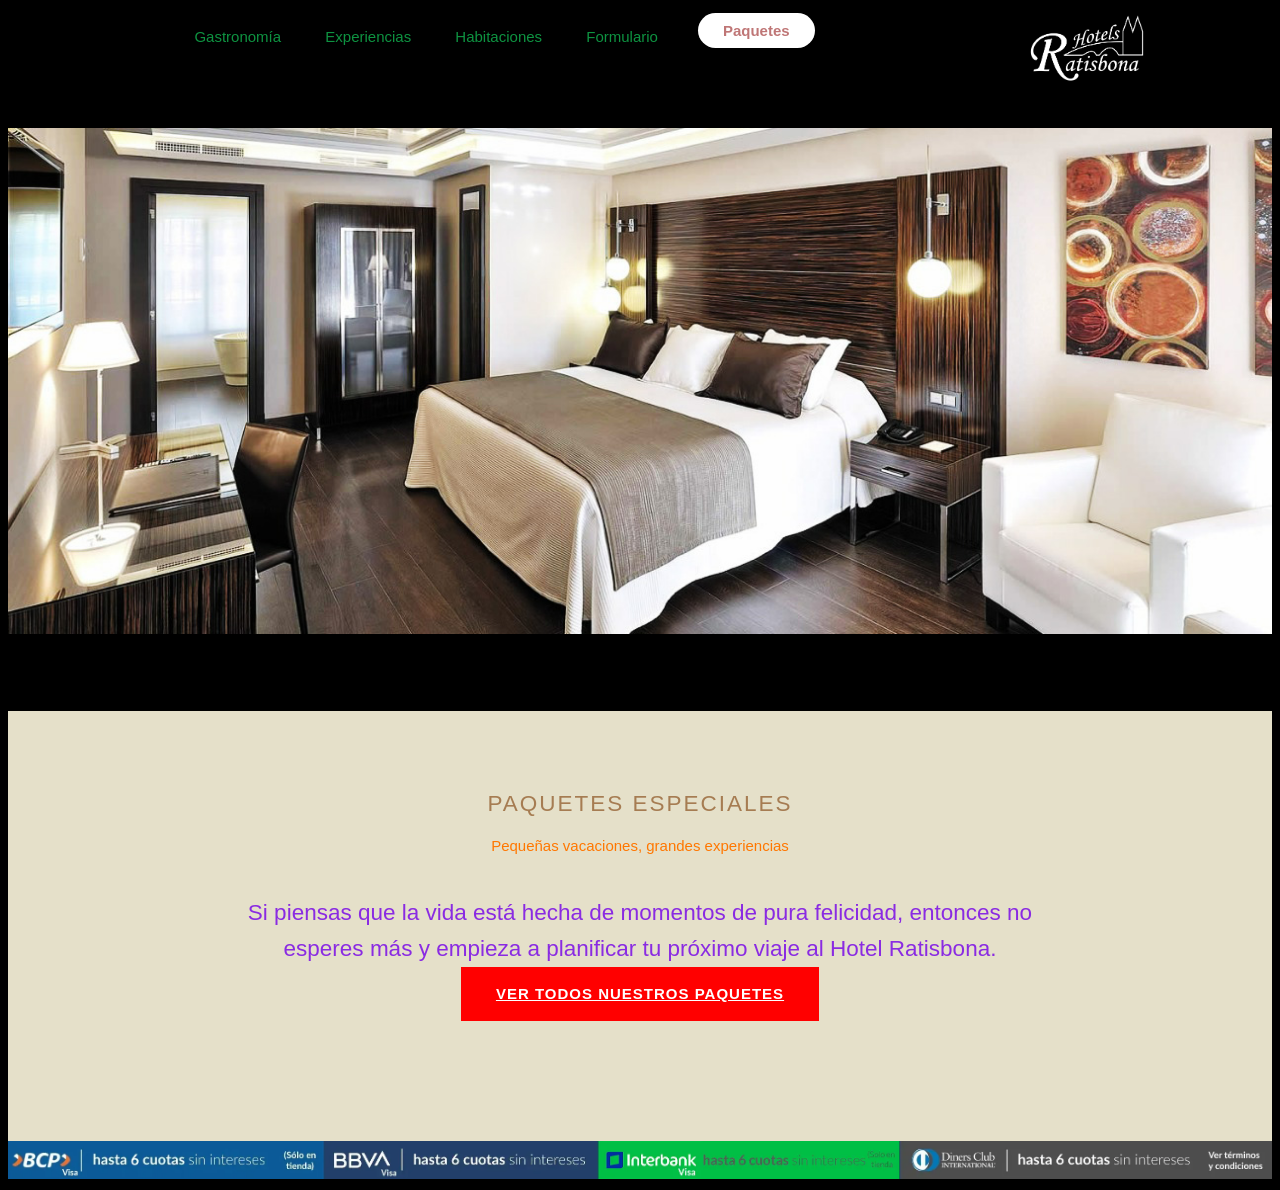
<file: paquetes.html>
<!DOCTYPE html>
<html lang="en">
<head>
    <meta charset="UTF-8">
    <meta name="viewport" content="width=device-width, initial-scale=1.0">
    <title>HOTEL RATISBONA|Experiencias</title>
    <link rel="shortcut icon" href="IMG/icono.jpeg">
    <link rel="stylesheet" href="estilo-web-hotel.css">

    <link rel="stylesheet" href="css/estilo-paquetes-especiales.css">
</head>

<body>
    <header class="header">
        <div class="logo">
            <li><a href="index.html"><img src="IMG/Logo2.png" width="8%">
        </div>
        <nav>
            <ul class="nav-links">
            <li><a href="gastronomia.html">Gastronomía</a></li>
             <li><a href="experiencias.html">Experiencias</a></li>
              <li><a href="habitaciones.html">Habitaciones</a></li>
                  <li><a href="formulario.html">Formulario</a></li>
              </ul>
        </nav>
       <a class="btn" href="paquetes.html"><button>Paquetes</button></a>
    </header>
    <p>
         <section>
            <img src="IMG/03fa6d64-783a-43b0-9b5e-42e6e1215f44.jpg" width="100%">
        </section>
    <p>
<tr>
<CENTER><td><b>NOVEDADES</b></td></CENTER>
</tr>

    <br>
    
</tr>
<section class="promo-section">
    <div>
        <span class="subtitle">PAQUETES ESPECIALES</span>
        <h1>Pequeñas vacaciones, grandes experiencias</h1>
        <p>
            Si piensas que la vida está hecha de momentos de pura
            felicidad, entonces no esperes más y empieza a planificar
            tu próximo viaje al Hotel Ratisbona.
            <a href="#" class="btn-cta">VER TODOS NUESTROS PAQUETES</a>
        </p>
    </div>
</section>
<center>
<tr>
   <td> <img src="IMG/cinta.webp" width="100%"></td>
</tr>
</center>

</body>
</html>
</file>
<file: estilo-web-hotel.css>
@import url('https://fonts.googleapis.com/css2?family=Nunito:wght@400;800&display=swap');

*{
    box-sizing: border-box;
    margin: 3;
    padding: 3;
    font-family: sans-serif;
    font-size: 15px;
}
body{
    background-color: black;
}
.header{
    background-color: b;
    display: flex;
    justify-content: flex-end;
    align-items: 85px;
    padding: 5px 10%;
}
.header .logo{
    height: 70px;
    width: auto;
    transition: all 0.3s;
}
.header .logo img:hover{
    transform: scale(1.2);
}
.header .logo{
    cursor: pointer;
    order: 3;
    margin-left: auto;
}
.header .logo img{
    height: 70px;
    width: auto;
    transition: all 0,3s;
}
.header nav{
    order: 1;    
}
.header .nav-links{
    list-style: none;
}
.header .nav-links li{
    display: inline-block;
    padding: 0 20px;
}
.header .nav-links li:nth-child(1){
    padding: 0 20px 0 0;   
}
.header .nav-links li:hover{
    transform: scale(1.2);
}
.header .nav-links a{
    font-size: 100%;
    color: rgb(14, 147, 65);
    text-decoration: none;
}
.header .nav-links li:hover{
    color: rgb(150, 199, 77);
}
.header .btn{
    order: 2;
}
.header .btn button{
    margin-left: 20px;
    font-weight: 700;
    color: rgb(191, 118, 118);
    padding: 9px 25px;
    background: white;
    border: none;
    border-radius: 50px;
    cursor: pointer;
    transition: all 0.3s ease 0s;
}
.header .btn button:hover{
    background: rgb(136, 30, 30);
    color: rgb(186, 82, 170);
    transform-box: scale(1.2);
}
.footer-link{
    width: 25%;
    padding: 0 15px;
}
</file>
<file: css/estilo-paquetes-especiales.css>
.promo-section{
    background-color: #e5e0c9; /*color baige*/
    padding: 80px 20px;
    text-align: center;
    display: flex;
    justify-content: center;
    align-items: center;
}
.content-wrapper{
    max-width: 900px;
}
.subtitle{
    display: block;
    color: #a67c52; /*color café*/
    letter-spacing: 2px;
    font-size: 1.5rem;
    margin-bottom: 20px;
    font-weight: 400;
}
h1{
    color: rgb(255, 119, 0);
    font-size: 1rem;
    font-weight: 400;
    margin-bottom: 40px;
    line-height: 1.2;
}
p{
    color: blueviolet;
    font-size: 1.5rem;
    line-height: 1.6;
    margin-bottom: 40px;
    max-width: 850px;
    margin-left: auto;
    margin-right: auto;

}
.btn-cta{
    display: inline-block;
    background-color: red;
    color: white;
    padding: 15px 35px;
    font-weight: 600;
    letter-spacing: 1px;
    transition: background-color 0.3 ease;
}
.btn-cta:hover{
    background-color: black;
    
}
</file>
